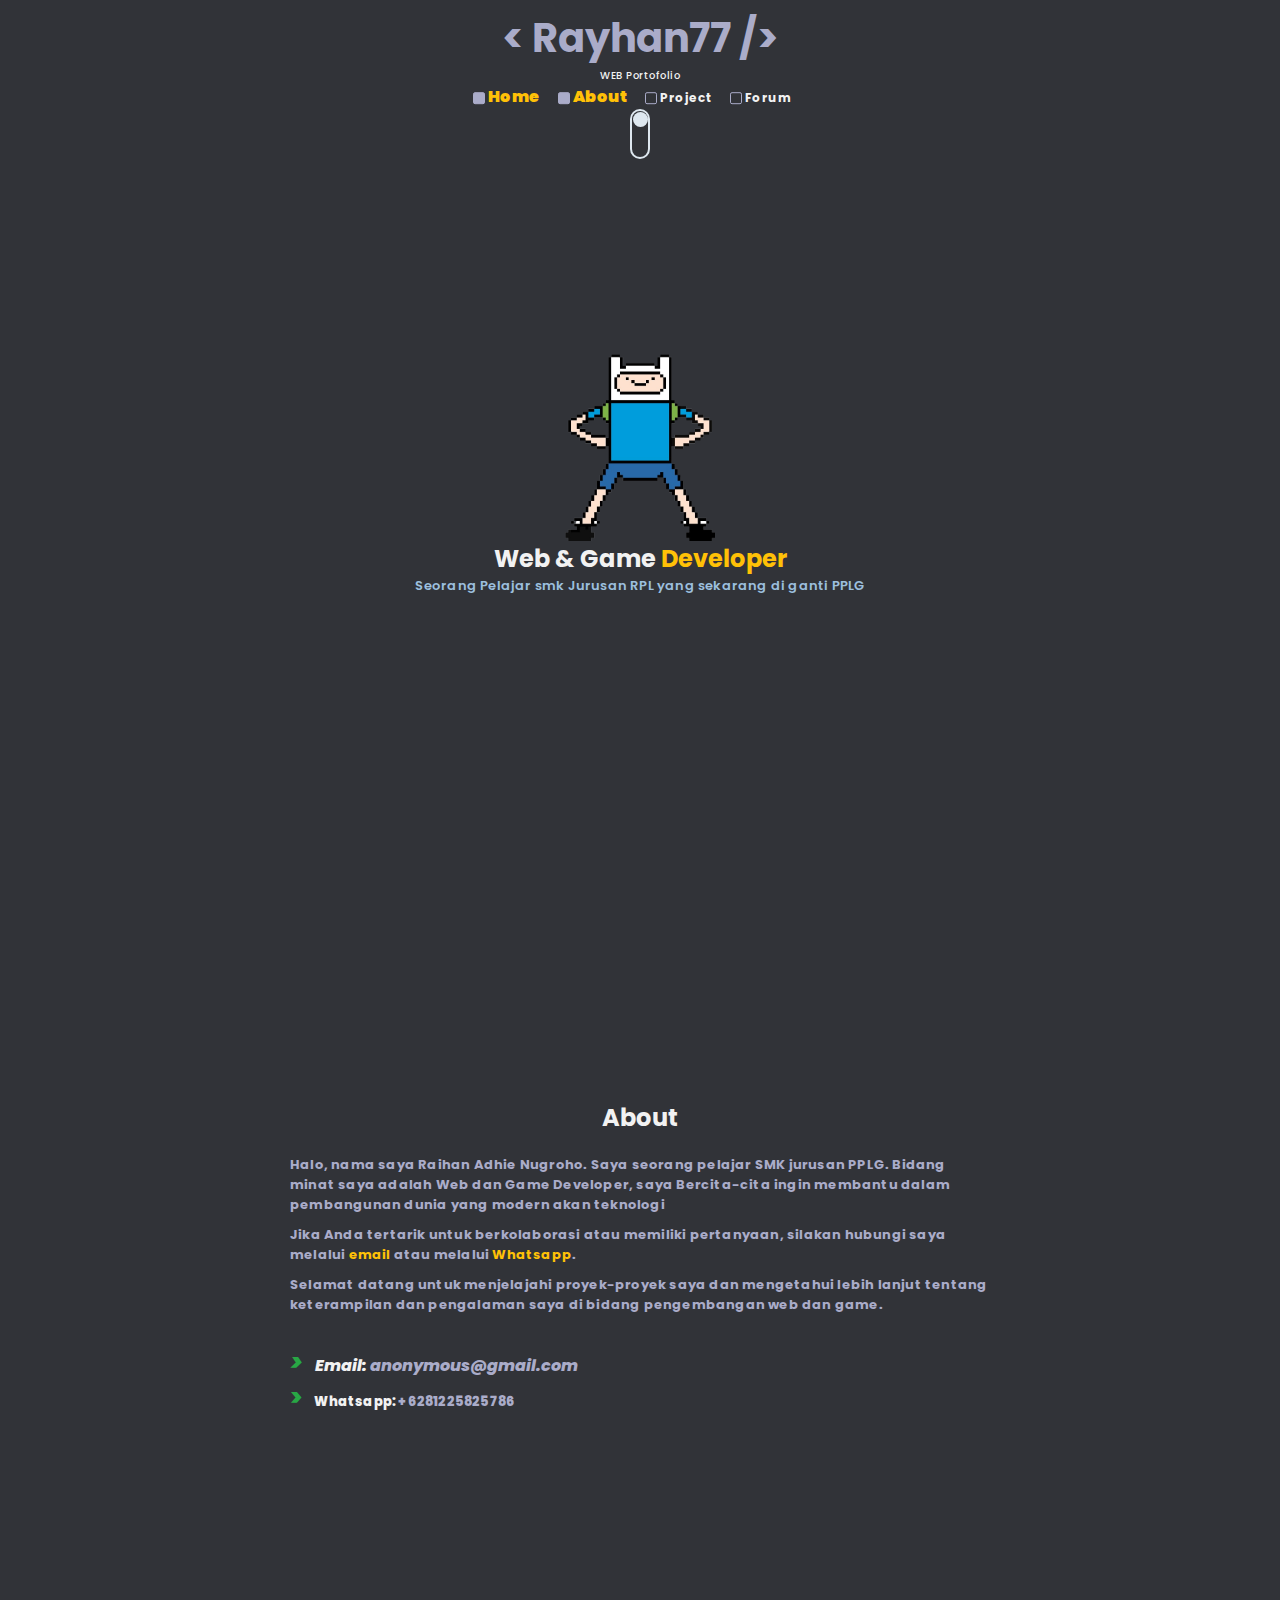
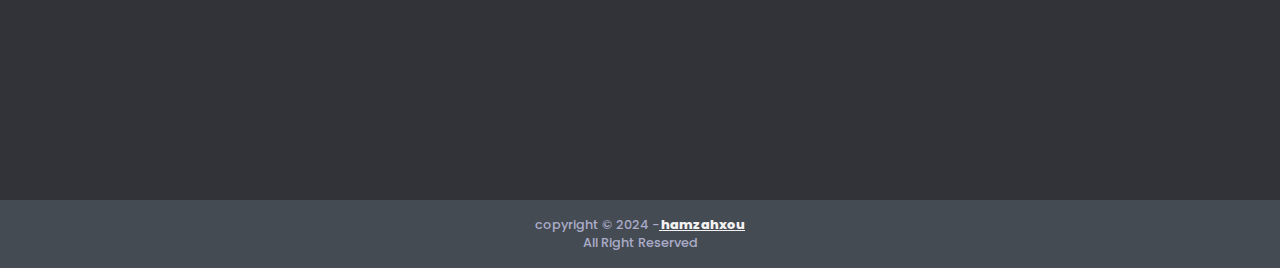
<file: index.html>
<!DOCTYPE html>
<html lang="en">
  <head>
    <meta charset="UTF-8" />
    <meta http-equiv="X-UA-Compatible" content="IE=edge" />
    <meta name="viewport" content="width=device-width, initial-scale=1.0" />
    <meta name="author" content="Hamzahxou" />
    <meta
      name="description"
      content="ini adalah website Portofolio campuran dimana ada project dan forum"
    />
    <meta property="og:title" content="Hamzahxou | Portofolio" />
    <meta
      property="og:description"
      content="ini adalah website Portofolio campuran dimana ada project dan forum"
    />
    <meta
      property="og:image"
      content="https://hamzahxou.github.io/src/img/logo/thumbnail.png"
    />

    <title>Rayhan77</title>
    <link rel="icon" type="image/png" href="src/img/logo/favicon.ico" />
    <link rel="stylesheet" href="./src/style/global.css" />
  </head>
  <body>
    <header id="top">
      <div class="logo">
        <h1>
          <a href="#">&lt; <span>Rayhan77</span> /&gt;</a>
        </h1>
      </div>
      <div class="title">
        <p>WEB Portofolio</p>
      </div>
      <ul>
        <li class="active"><a href="#Home" id="MenuHome">Home</a></li>
        <li class="active"><a href="#About" id="MenuAbout">About</a></li>
        <li><a href="#Project" id="MenuProject">Project</a></li>
        <li><a href="#Forum" id="MenuForum">Forum</a></li>
      </ul>

      <div class="lightArea">
        <div class="lightbtn" id="lightMode">
          <div class="kondisi"></div>
        </div>
      </div>
    </header>
    <main>
      <section id="Home" class="Home">
        <img
          class="human"
          src="src/img/pixelHuman.png"
          width="150"
          alt="human"
        />
        <div class="textHero">
          <h2>Web & Game <span>Developer</span></h2>
          <!-- <p id="hari"></p> -->
          <div class="informasiSaya">
            <p>Seorang Pelajar smk Jurusan RPL yang sekarang di ganti PPLG</p>
          </div>
        </div>
      </section>
      <section id="About" class="About">
        <div class="box">
          <h2>About</h2>
          <div class="Des">
            <p>
              Halo, nama saya Raihan Adhie Nugroho. Saya seorang pelajar SMK jurusan PPLG.
              Bidang minat saya adalah Web dan Game Developer, saya Bercita-cita
              ingin membantu dalam pembangunan dunia yang modern akan teknologi
            </p>
            <p>
              Jika Anda tertarik untuk berkolaborasi atau memiliki pertanyaan,
              silakan hubungi saya melalui <span>email</span> atau melalui
              <span>Whatsapp</span>.
            </p>
            <p>
              Selamat datang untuk menjelajahi proyek-proyek saya dan mengetahui
              lebih lanjut tentang keterampilan dan pengalaman saya di bidang
              pengembangan web dan game.
            </p>

            <address>
              Email:
              <a href="mailto:raihanadhienugroho@gmail.com"> anonymous@gmail.com</a>
            </address>
            <p class="sosialMedia">
              Whatsapp: <a href="https:wa.me/6281225825786"> +6281225825786</a>
            </p>
          </div>
        </div>
      </section>

      <section id="Project" class="Project default">
        <div class="box">
          <h2>Project</h2>
          <div class="areaProject"></div>
        </div>
      </section>
      <section id="Forum" class="Forum default">
        <div class="box">
          <div class="areaChat">
            <iframe
              width="100%"
              height="100%"
              src="https://chats-room.glitch.me/?jam=hidden&input=false&bg=false"
            ></iframe>
          </div>
        </div>
        <iframe
          class="inputs"
          width="100%"
          src="https://chats-room.glitch.me/?jam=hidden&pesan=false&bg=false"
          frameborder="0"
        ></iframe>
      </section>
    </main>
    <footer>
      <p>copyright &copy; 2024 -</p>
      <p>All Right Reserved</p>
    </footer>
    <script src="./src/js/kucing.js"></script>
    <script src="./src/js/index.js"></script>
    <script src="./src/js/produk.js"></script>
  </body>
</html>
</file>
<file: src/style/global.css>
@import url("https://fonts.googleapis.com/css2?family=Poppins:wght@100;200;300;400;500;600;700;800;900&display=swap");

:root {
  --bg-dark: #313338;
  --bg-light: #dee8f0;
  --bg-success: #28a745;
  --bg-danger: #dc3545;
  --bg-warning: #ffc107;
  --bg-info: #17a2b8;

  --text-color: #aaacc9;
  --text-white: #f2f2f2;
  --text-paragraf: #9cbfdd;
  --text-paragraf-transparent: rgba(156, 191, 221, 0.5);
  --text-hitam: #1e2022;
  /* --text-paragraf: #7c8184; */
  /* --text-paragraf: #8496a9; */
}

html {
  scroll-behavior: smooth;
}

::-webkit-scrollbar {
  display: none;
}

*,
html,
body {
  margin: 0;
  padding: 0;
  box-sizing: border-box;
  font-family: "Poppins", sans-serif;
}

body {
  background-color: var(--bg-light);
  width: 100vw;
  overflow-x: hidden;
}

header {
  position: absolute;
  width: 100%;
  display: flex;
  justify-content: center;
  align-items: center;
  flex-direction: column;
  padding: 0.5rem 0;
  z-index: 999;
}

header .logo a {
  user-select: none;
  color: var(--text-color);
  text-decoration: none;
  font-weight: 700;
  font-size: 2.5rem;
}

header .title {
  color: var(--text-white);
  font-size: 10px;
  font-weight: 500;
  letter-spacing: 0.5px;
  user-select: none;
}

header ul {
  list-style-type: none;
  display: flex;
  gap: 2rem;
}

header ul li {
  position: relative;
}

header ul li::before {
  content: "";
  position: absolute;
  left: -15px;
  top: 50%;
  transform: translateY(-40%);
  width: 10px;
  height: 10px;
  background-color: var(--bg-dark);
  border: 1px solid var(--text-color);
  border-radius: 2px;
}

header ul li:hover::before,
header ul li.active::before {
  background-color: var(--text-color);
  transition: all 0.3s ease;
}

header ul li a {
  user-select: none;
  color: var(--text-white);
  text-decoration: none;
  font-size: 12px;
  font-weight: 700;
  letter-spacing: 0.5px;
}
header ul li.active a {
  font-weight: 900;
  font-size: 1rem;
  color: var(--bg-warning);
}

/* lightmode */
header .lightArea {
  right: 5%;
  top: 40px;
  user-select: none;
  transition: 0.5s;
}

header .lightArea .lightbtn {
  position: relative;
  border: 2px solid var(--bg-light);
  width: 20px;
  height: 50px;
  border-radius: 20px;
  display: flex;
  justify-content: center;
  cursor: pointer;
}

header .lightArea .lightbtn .kondisi {
  position: absolute;
  width: 15px;
  height: 15px;
  background-color: var(--bg-light);
  border-radius: 50%;
  transform: translateY(1px);
  transition: all 0.5s;
}

header .lightArea .lightbtn.active .kondisi {
  transform: translateY(30.5px);
}

/* kondisi light */

body.light header .logo a span {
  color: var(--bg-danger);
}

/* bg */
body.light,
body.light section.light {
  background: var(--bg-light);
}
/* text */
body.light header .logo a,
body.light header .title,
body.light header ul li a,
body.light section.Project .areaProject .kotakItem .deskripsi,
body.light section.light h2,
body.light section.light p,
body.light section.ProjectPage .box h2,
body.light section.ProjectPage .areaProject .deskripsi {
  color: var(--bg-dark);
}

body.light section.light .areaForum form.tempatPesan textarea.pesan {
  background-color: transparent;
  color: var(--text-hitam);
}
/* border */
body.light header .lightArea .lightbtn,
body.light header ul li::before {
  border-color: var(--text-color);
  background: transparent;
}
body.light section.light .areaForum form.tempatPesan textarea {
  background-color: transparent;
  color: var(--text-color);
}
/* border aktiv */
body.light header ul li:hover::before,
body.light header ul li.active::before {
  background-color: var(--bg-warning);
  border-color: transparent;
}

/* div */
body.light header .lightArea .lightbtn .kondisi {
  background: var(--bg-dark);
}

/*main*/
section {
  min-height: 100vh;
  /* padding: 30% 10px; */
  background-color: var(--bg-dark);
}

section.Home {
  position: relative;
  display: flex;
  justify-content: center;
  align-items: center;
  flex-direction: column;
  overflow: hidden;
}

section.Home img {
  margin-top: 50px;
}

.areaHuman {
  border: 2px solid;
  padding: -1rem 1rem 1rem;
  position: relative;
  z-index: 99999;
  user-select: none;
}
.human {
  z-index: 99999;
  user-select: none;
}
.textHero {
  position: relative;
  display: flex;
  flex-direction: column;
  justify-content: center;
  align-items: center;
  user-select: none;
}

section.Home h2 {
  padding: 0 10px;
  text-align: center;
  color: var(--text-white);
}

body.light section.Home h2 span {
  color: var(--bg-dark);
  text-decoration: underline;
  text-decoration-color: var(--bg-warning);
  text-decoration-thickness: 5px;
}
section.Home h2 span {
  color: var(--bg-warning);
}
section.Home .informasiSaya {
  width: 80%;
}
section.Home p {
  color: var(--text-paragraf);
  font-weight: 600;
  font-size: 13px;
  letter-spacing: 0.2px;
  text-align: center;
}
section .box {
  position: relative;
  padding-top: 200px;
  padding-bottom: 150px;
  display: flex;
  justify-content: center;
  align-items: center;
  flex-direction: column;
}

section.About {
  height: auto;
}

section.About h2 {
  color: var(--text-white);
}
section.About .Des {
  margin-top: 20px;
  width: 80%;
  position: relative;
  isolation: isolate;
}
section.About .Des p {
  margin-bottom: 10px;
}

section.About .Des p span {
  color: var(--bg-warning);
}
body.light section.About .Des p span {
  color: var(--bg-danger);
}
/* section.About .Des::before {
  font-family: Times, serif;
  content: open-quote;
  position: absolute;
  color: rgba(255, 255, 255, 0.5);
  font-size: 6rem;
  font-weight: 900;
  z-index: -1;
  top: -2rem;
  text-shadow: 2px 2px 1px black;
  left: -1rem;
} */

section.About p {
  letter-spacing: 1px;
  color: var(--text-color);
  font-weight: 700;
  font-size: 13px;
  letter-spacing: 0.2px;
}

body.light section.About address,
body.light section.About .sosialMedia {
  color: var(--text-hitam);
}
body.light section.About address a,
body.light section.About .sosialMedia a {
  color: var(--bg-dark);
}

section.About address {
  margin-top: 30px;
}
section.About address,
section.About .sosialMedia {
  color: var(--text-white);
  font-weight: 800;
}
section.About address::before,
section.About .sosialMedia::before {
  content: ">";
  margin-right: 10px;
  color: var(--bg-success);
  font-size: 1.5rem;
}

section.About address a,
section.About .sosialMedia a {
  color: var(--text-color);
  text-decoration: none;
}

section.Project {
  height: auto;
}

section.Project .areaProject {
  width: 80%;
  display: flex;
  flex-wrap: wrap;
  justify-content: center;
  gap: 2rem;
}

section.Project .areaProject .kotakItem {
  display: flex;
  justify-content: center;
  align-items: center;
  flex-direction: column;
  border: 2px solid var(--text-color);
  padding: 1rem;
  border-radius: 20px;
  width: 230px;
}

section.Project .areaProject .kotakItem img {
  border-radius: 10px;
  border: 2px solid var(--text-color);
  width: 100%;
}

section.Project .areaProject .kotakItem .img {
  position: relative;
  overflow: hidden;
}
section.Project .areaProject .kotakItem .namaProject a {
  color: var(--text-color);
  text-decoration: none;
  font-weight: 600;
  font-size: 1.2rem;
}

section.Project .areaProject .kotakItem .deskripsi {
  color: var(--text-paragraf-transparent);
  font-size: 10px;
  text-align: center;
}

section.Project h2,
section.Forum h2 {
  color: var(--text-white);
  margin-bottom: 20px;
}

section.Forum {
  height: auto;
}

section.Forum .alertNotifOwner {
  margin-top: 40px;
  margin-left: 10%;
  margin-right: 10%;
  position: fixed;
  background-color: #fff3cd;
  width: 80%;
  padding: 0.5rem;
  color: #866506;
  z-index: 999;
  display: flex;
  justify-content: space-between;
  align-items: center;
  border-radius: 5px;
  opacity: 0.9;
}
section.Forum .alertNotifOwner #tutupNotif {
  background-color: var(--text-color);
  color: var(--bg-light);
  padding: 0 5px;
  font-weight: 900;
  border-radius: 50%;
  cursor: pointer;
}

body.light .kotakquiz {
  background-color: var(--bg-dark);
}
body.light .kotakquiz button {
  background-color: var(--bg-light);
  color: var(--bg-dark);
}
body.light .konfirmasiGame .quiz span,
body.light .konfirmasiGame .quiz input {
  color: var(--bg-light);
}

.konfirmasiGame {
  backdrop-filter: blur(5px);
  position: fixed;
  left: 0;
  width: 100%;
  height: 100%;
  display: none;
  align-items: center;
  justify-content: center;
  z-index: 9999999;
}
.konfirmasiGame.ayo {
  display: flex;
}
.kotakquiz {
  width: 300px;
  height: 200px;
  background-color: var(--bg-light);
  display: flex;
  flex-direction: column;
  justify-content: center;
  align-items: center;
  border-radius: 10px;
}
.konfirmasiGame .quiz {
  display: flex;
  justify-content: center;
}

.konfirmasiGame .quiz span {
  color: var(--bg-dark);
  font-size: 2rem;
  font-weight: 900;
  margin: 0 10px;
}

.konfirmasiGame .quiz span:last-child {
  margin-right: 20px;
}

.konfirmasiGame .quiz input {
  display: block;
  background-color: transparent;
  outline: none;
  border: none;
  width: 90px;
  color: var(--bg-dark);
  font-size: 2rem;
  font-weight: 900;
}
input[type="number"]::-webkit-inner-spin-button,
input[type="number"]::-webkit-outer-spin-button {
  -webkit-appearance: none;
}
input[type="number"]::placeholder {
  transform: translateY(8px);
  padding-left: 5px;
  color: var(--bg-dark);
  letter-spacing: 10px;
}

.kotakquiz button {
  margin-top: 20px;
  display: inline-block;
  padding: 0.5rem 2rem;
  border-radius: 20px;
  border: none;
  cursor: pointer;
  outline: none;
  font-weight: 900;
  color: var(--bg-light);
  background-color: var(--bg-dark);
}

section.Forum .alertNotifOwner.display-none {
  display: none;
}
section.Forum .areaForum {
  position: relative;
  width: 80%;
}

section.Forum .areaForum .areaPesanMasuk {
  width: 100%;
  height: auto;
  position: relative;
}
section.Forum .areaForum .areaPesanMasuk .pesanMasuk {
  position: relative;
  width: 100%;
  background-color: var(--text-hitam);
  color: var(--text-color);
  padding: 0.5rem;
  margin-bottom: 10px;
  border-radius: 5px;
  overflow-y: scroll;
}

section.Forum .areaForum .areaPesanMasuk .pesanMasuk .waktu {
  text-align: end;
}
section.Forum .areaForum .areaPesanMasuk .pesanMasuk .waktu i {
  font-size: 7px;
  color: rgba(255, 255, 255, 0.3);
}

section.Forum .areaForum .areaPesanMasuk .pesanMasuk .nama {
  letter-spacing: 1px;
  display: inline-block;
  position: relative;
  font-weight: 700;
  padding-right: 10px;
  color: var(--color);
  border-right: 5px solid;
  border-bottom: 4px solid;
  border-bottom-right-radius: 4px;
  z-index: 1;
}

section.Forum .areaForum .areaPesanMasuk .pesanMasuk .nama::before {
  content: "";
  position: absolute;
  width: 15px;
  height: 17px;
  border-left: 3px solid;
  border-bottom: 2px solid;
  top: 25px;
  left: 0;
  border-start-start-radius: 3px;
  border-end-start-radius: 4px;
}

section.Forum .areaForum .areaPesanMasuk .pesanMasuk .nama::after {
  content: ">";
  position: absolute;
  top: 30.5px;
  left: 20px;
}

section.Forum .areaForum .areaPesanMasuk .pesanMasuk .pesan .PesanTerkirim {
  margin-left: 35px;
}
section.Forum .areaForum .areaPesanMasuk .pesanMasuk .pesan {
  position: relative;
  margin-top: 5px;
  margin-right: 30px;
  overflow-y: scroll;
  font-weight: 400;
  font-size: 13px;
  text-align: left;
}

section.Forum .areaForum .inputBox {
  position: fixed;
  left: 0;
  bottom: 0;
  width: 100%;
  display: flex;
  flex-direction: column;
  justify-content: center;
  align-items: center;
  z-index: 999;
  backdrop-filter: blur(5px);
}
section.Forum .areaForum form.tempatPesan {
  padding: 0.5rem;
  width: 90%;
  margin-bottom: 20px;
}
section.Forum .boxinfo {
  position: relative;
  display: flex;
  gap: 10px;
}
section.Forum .areaForum form.tempatPesan input.nama {
  width: 30%;
  background-color: transparent;
  border: 2px solid var(--text-color);
  border-radius: 5px;
  outline: none;
  color: var(--text-color);
  font-weight: 500;
  letter-spacing: 0.5px;
  padding: 0.1rem 0.5rem;
  margin-bottom: 5px;
}

section.Forum .alertNotif.d-none {
  display: none;
}
section.Forum .alertNotif {
  border-radius: 5px;
  background-color: #fff3cd;
  width: 60%;
  display: flex;
  justify-content: center;
  align-items: center;
  overflow-y: scroll;
  margin-bottom: 5px;
}
section.Forum .alertNotif .informasi {
  text-align: center;
  font-size: 10px;
  color: #866506;
  font-weight: 600;
}

section.Forum .areaForum form.tempatPesan div.boxPesan {
  position: relative;
  width: 100%;
  height: 40px;
  background-color: var(--bg-light);
  border-radius: 20px;
  overflow: hidden;
}
section.Forum .areaForum form.tempatPesan textarea.pesan {
  width: 100%;
  height: 100%;
  padding: 0.5rem 0 0.5rem 1rem;
  padding-right: 45px;
  font-weight: 600;
  color: var(--bg-dark);
  letter-spacing: 0.2px;
  border: 2px solid var(--text-color);
  outline: none;
  border-radius: 20px 0 0 20px;
  background-color: transparent;
}
section.Forum .areaForum form.tempatPesan button.btnSubmit {
  width: 45px;
  position: absolute;
  right: 0;
  border-radius: 0 20px 20px 0;
  height: 100%;
  padding: 0 0.5rem;
  background-color: var(--bg-success);
  border: none;
  outline: none;
  cursor: pointer;
  z-index: 9;
}

html body section.Forum .areaForum form.tempatPesan button.d-none {
  display: none;
}

section.Forum .areaForum form.tempatPesan button.disable {
  height: 50px;
  width: 50px;
  background-color: var(--bg-danger);
  border-radius: 0;
  display: flex;
  justify-content: center;
  align-items: center;
  transform: translateY(-50px) translateX(3px);
}

.loader {
  position: absolute;
  width: 10px;
  height: 10px;
  border-radius: 50%;
  border: 3px solid #fff;
  border-top-color: transparent;
  animation: spin 1s linear infinite;
}
.loadingForum {
  position: fixed;
  left: 0;
  display: flex;
  align-items: center;
  justify-content: center;
  width: 100%;
  height: 100%;
}
/* body.light .loadingspinForum {
  border: 7px solid var(--bg-dark);
  border-top-color: transparent;
} */
.loadingspinForum {
  width: 50px;
  height: 50px;
  border-radius: 50%;
  border: 7px solid var(--bg-danger);
  border-top-color: transparent;
  animation: spin 1s linear infinite;
}

.loadingspinForum.none {
  display: none;
}

@keyframes spin {
  to {
    transform: rotate(360deg);
  }
}

section.default {
  display: none;
}

/* Projectpage */

section.ProjectPage {
  height: auto;
}

section.ProjectPage .box h2 {
  text-align: center;
  color: var(--text-color);
  margin-bottom: 50px;
}

section.ProjectPage .areaProject {
  position: relative;
  width: 80%;
  display: flex;
  justify-content: center;
  align-items: center;
  flex-direction: column;
  overflow: hidden;
}

section.ProjectPage .areaProject img {
  position: relative;
  border-radius: 10px;
  background-position: center;
  width: 95%;
  display: block;
  margin-left: auto;
  margin-right: auto;
}

section.ProjectPage .areaProject .deskripsi {
  margin-top: 20px;
  text-align: start;
  color: var(--text-white);
  font-weight: 500;
  width: 100%;
}
body.light section.ProjectPage .areaProject .deskripsi a.link {
  color: var(--text-hitam);
}
section.ProjectPage .areaProject .deskripsi a.link {
  color: var(--text-color);
  text-decoration: none;
  display: block;
  font-weight: 800;
}
section.ProjectPage .areaProject .deskripsi a.link:hover::before,
section.ProjectPage .areaProject .deskripsi a.link:hover::after {
  content: "⁙";
  margin: 0 5px;
  font-weight: 900;
  color: var(--bg-danger);
}
a.btn {
  display: inline-block;
  border: 2px solid var(--bg-danger);
  background-color: var(--bg-danger);
  color: #aaacc9;
  text-decoration: none;
  border-radius: 5px;
  font-weight: 600;
  padding: 0.5rem 1rem;
  margin: 0 10px;
  margin-top: 50px;
}

.admin {
  user-select: none;
}
.coret {
  user-select: none;
  text-decoration: line-through;
}

.delete {
  position: absolute;
  top: 15px;
  right: 10px;
  width: 20px;
  display: flex;
  justify-content: center;
  align-items: center;
  height: 20px;
  background-color: var(--bg-dark);
  border-radius: 50%;
  cursor: pointer;
  font-weight: 700;
}

.areaTempatStiker {
  position: fixed;
  left: 0;
  border-radius: 5px;
  width: 100%;
  display: flex;
  justify-content: center;
  align-items: center;
  bottom: 110px;
  z-index: 99;
}
body.light .boxstiker {
  background-color: var(--bg-dark);
}
.boxstiker {
  padding: 0.5rem;
  width: 200px;
  display: none;
  justify-content: center;
  align-items: center;
  border-radius: 5px;
  flex-wrap: wrap;
  gap: 10px;
  background-color: var(--bg-light);
}
.boxstiker.stikerss {
  display: flex;
}
.boxstiker .imgstiker {
  position: relative;
  border: 2px solid var(--text-color);
  border-radius: 2px;
  padding: 0.5rem;
  display: flex;
  justify-content: center;
  align-items: center;
}
.areaTempatStiker .boxstiker .imgstiker img {
  width: 30px;
  display: block;
  cursor: pointer;
  user-select: none;
}

.stikerArea {
  display: flex;
  justify-content: center;
  align-items: center;
}
.stikerKlik {
  width: 20px;
  cursor: pointer;
  user-select: none;
}

.stiker {
  user-select: none;
  pointer-events: none;
}

a.btn.demo {
  background-color: transparent;
  border-color: var(--bg-success);
}
a.btn.demo:hover {
  background-color: transparent;
  border-color: var(--bg-danger);
}
a.btn:hover {
  background-color: var(--bg-success);
  border-color: var(--bg-success);
}

.bawahLast,
.atasFirst {
  position: fixed;
  background-color: var(--bg-danger);
  right: 20px;
  z-index: 9999;
  width: 30px;
  height: 30px;
  display: flex;
  justify-content: center;
  align-items: center;
  border-radius: 50%;
  transition: 0.5s;
}
.atasFirst {
  bottom: 90px;
}
.bawahLast {
  bottom: 90px;
}
.bawahLast a,
.atasFirst a {
  text-decoration: none;
  color: var(--text-color);
}

/* footer */

body.light footer {
  background-color: rgba(52, 58, 64, 0.2);
  color: var(--bg-dark);
}

footer {
  position: absolute;
  width: 100%;
  padding: 1rem 2rem;
  background-color: rgba(52, 58, 64, 0.9);
  color: var(--text-color);
  display: flex;
  justify-content: center;
  align-items: center;
  flex-direction: column;
}
footer p {
  font-weight: 500;
  font-size: 0.8rem;
}

footer p:first-child::after {
  content: " hamzahxou";
  font-weight: 800;
  color: var(--text-white);
  text-decoration: underline;
}
body.light footer p:first-child::after {
  color: var(--bg-danger);
}

.kucing {
  position: fixed;
  width: 50px;
  z-index: 999999;
  user-select: none;
  bottom: 0;
  cursor: move;
}

.kucing.trans {
  transition: 9s;
}
.kucing.bott {
  bottom: 100%;
}

.areaChat iframe {
  position: relative;
  top: 10px;
  bottom: 50px;
  border: none;
  width: 90vw;
  height: 80vh;
  z-index: 9;
}
.inputs {
  position: fixed;
  height: 170px;
  bottom: 0;
  left: 0;
  right: 0;
  z-index: 10;
}

/* breakpoint */
@media (max-width: 400px) {
  header .logo a {
    font-size: 1.5rem;
  }
  header .title {
    font-size: 8px;
  }
  header ul li a.top {
    font-size: 12px;
  }
  header ul {
    gap: 1.5rem;
  }
  header ul li::before {
    width: 8px;
    height: 8px;
  }
  header ul li a {
    font-size: 10px;
  }
  section.Project .areaProject .kotakItem .namaProject a {
    font-size: 1rem;
  }
  section.Forum .areaForum .areaPesanMasuk .pesanMasuk .pesan {
    margin-right: 10px;
  }
}
@media (min-width: 768px) {
  section.Home .informasiSaya {
    width: 700px;
  }
  section.About .Des {
    width: 700px;
  }
  section.Forum .areaForum {
    width: 700px;
  }
  section.Forum .areaForum form.tempatPesan {
    width: 50%;
  }
  section.Forum .areaForum .areaPesanMasuk .pesanMasuk .pesan {
    font-size: 14px;
  }
  section.Forum .areaForum form.tempatPesan input.nama {
    width: 150px;
  }

  section.Forum .alertNotifOwner {
    width: 400px;
    margin-left: 5%;
    margin-right: 0;
  }

  section.ProjectPage .areaProject {
    width: 700px;
  }
  section.ProjectPage .areaProject .deskripsi {
    width: 500px;
  }

  section.ProjectPage .areaProject img {
    width: 500px;
  }
}
</file>
